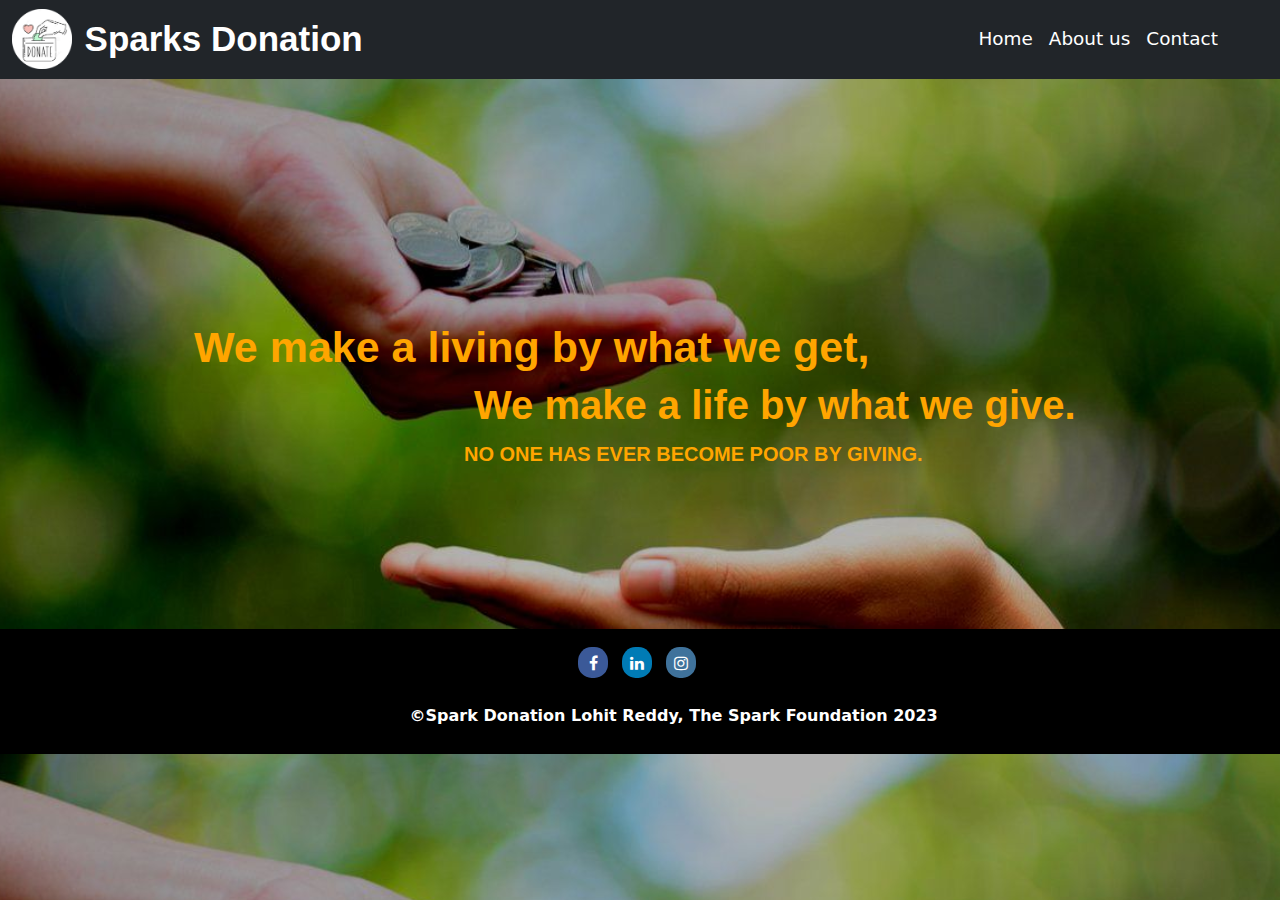
<file: index.html>
<!DOCTYPE html>
<html lang="en">

<head>
    <meta charset="UTF-8">
    <meta http-equiv="X-UA-Compatible" content="IE=edge">
    <meta name="viewport" content="width=device-width, initial-scale=1.0">
    <title>Sparks Donation</title>
    <link rel="stylesheet" href="style.css">
    <link rel="stylesheet" href="	https://cdn.jsdelivr.net/npm/bootstrap@5.2.0/dist/css/bootstrap.min.css">
    <link rel="stylesheet" href="https://cdn.jsdelivr.net/npm/bootstrap@5.2.0/dist/js/bootstrap.bundle.min.js">
    <link rel="stylesheet" href="https://cdnjs.cloudflare.com/ajax/libs/font-awesome/4.7.0/css/font-awesome.min.css">
</head>

<body>
    <nav class="navbar navbar-expand-lg navbar-dark bg-dark">
        <div class="container-fluid">
            <div class="icon">
                <img src="images/donatlogo.png" class="logo"></img>
            </div>
            <a class="navbar-brand" href="index.html" style="padding-left: 1%; font-size: 35px; margin-right: 5px;">Sparks Donation</a>
            <!-- <button class="navbar-toggler" type="button" data-bs-toggle="collapse"
                data-bs-target="#navbarSupportedContent" aria-controls="navbarSupportedContent" aria-expanded="false"
                aria-label="Toggle navigation">
                <span class="navbar-toggler-icon"></span>
            </button> -->
            <div class="collapse navbar-collapse" id="navbarSupportedContent">
                <ul class="navbar-nav">
                    <li class="nav-item">
                        <a class="nav-link active" aria-current="page" href="index.html">Home</a>
                    </li>
                    <li class="nav-item">
                        <a class="nav-link" href="About.html">About us</a>
                    </li>
                    <li class="nav-item">
                        <a class="nav-link" href="contact.html">Contact</a>
                    </li>


                </ul>

            </div>
        </div>
    </nav>

    <div id="backgroundimage"></div>
    <div class="header-text">
        <h1 class="a" style="font-size: 43px;"><b>We make a living by <span> what we get, </span></b></h1>
        <h1 class="b" style="font-size: 40px;"><b>We make <span>a life by <a>what we give.</a></span></h1>
        <p class="c"><b>NO ONE HAS EVER BECOME POOR BY GIVING.</b></p>
    </div>
    <center>

        <form><script src="https://checkout.razorpay.com/v1/payment-button.js" data-payment_button_id="pl_LlyKw0nAqtQSVj" async> </script> </form>
    </center>
    <footer class="links">
        <span> <a href="https://www.facebook.com/thesparksfoundation.info" class="fa fa-facebook" target="_blank"></a> </span>
        <span> <a href="https://www.linkedin.com/company/the-sparks-foundation/" class="fa fa-linkedin" target="_blank"></a> </span>
        <span> <a href="https://www.instagram.com/thesparksfoundation.info/" class="fa fa-instagram" target="_blank"></a> </span>
    </footer>
    <footer class="cpy">
        <p>&#169;Spark Donation Lohit Reddy, The Spark Foundation 2023</p>
    </footer>
</body>

</html>
</file>
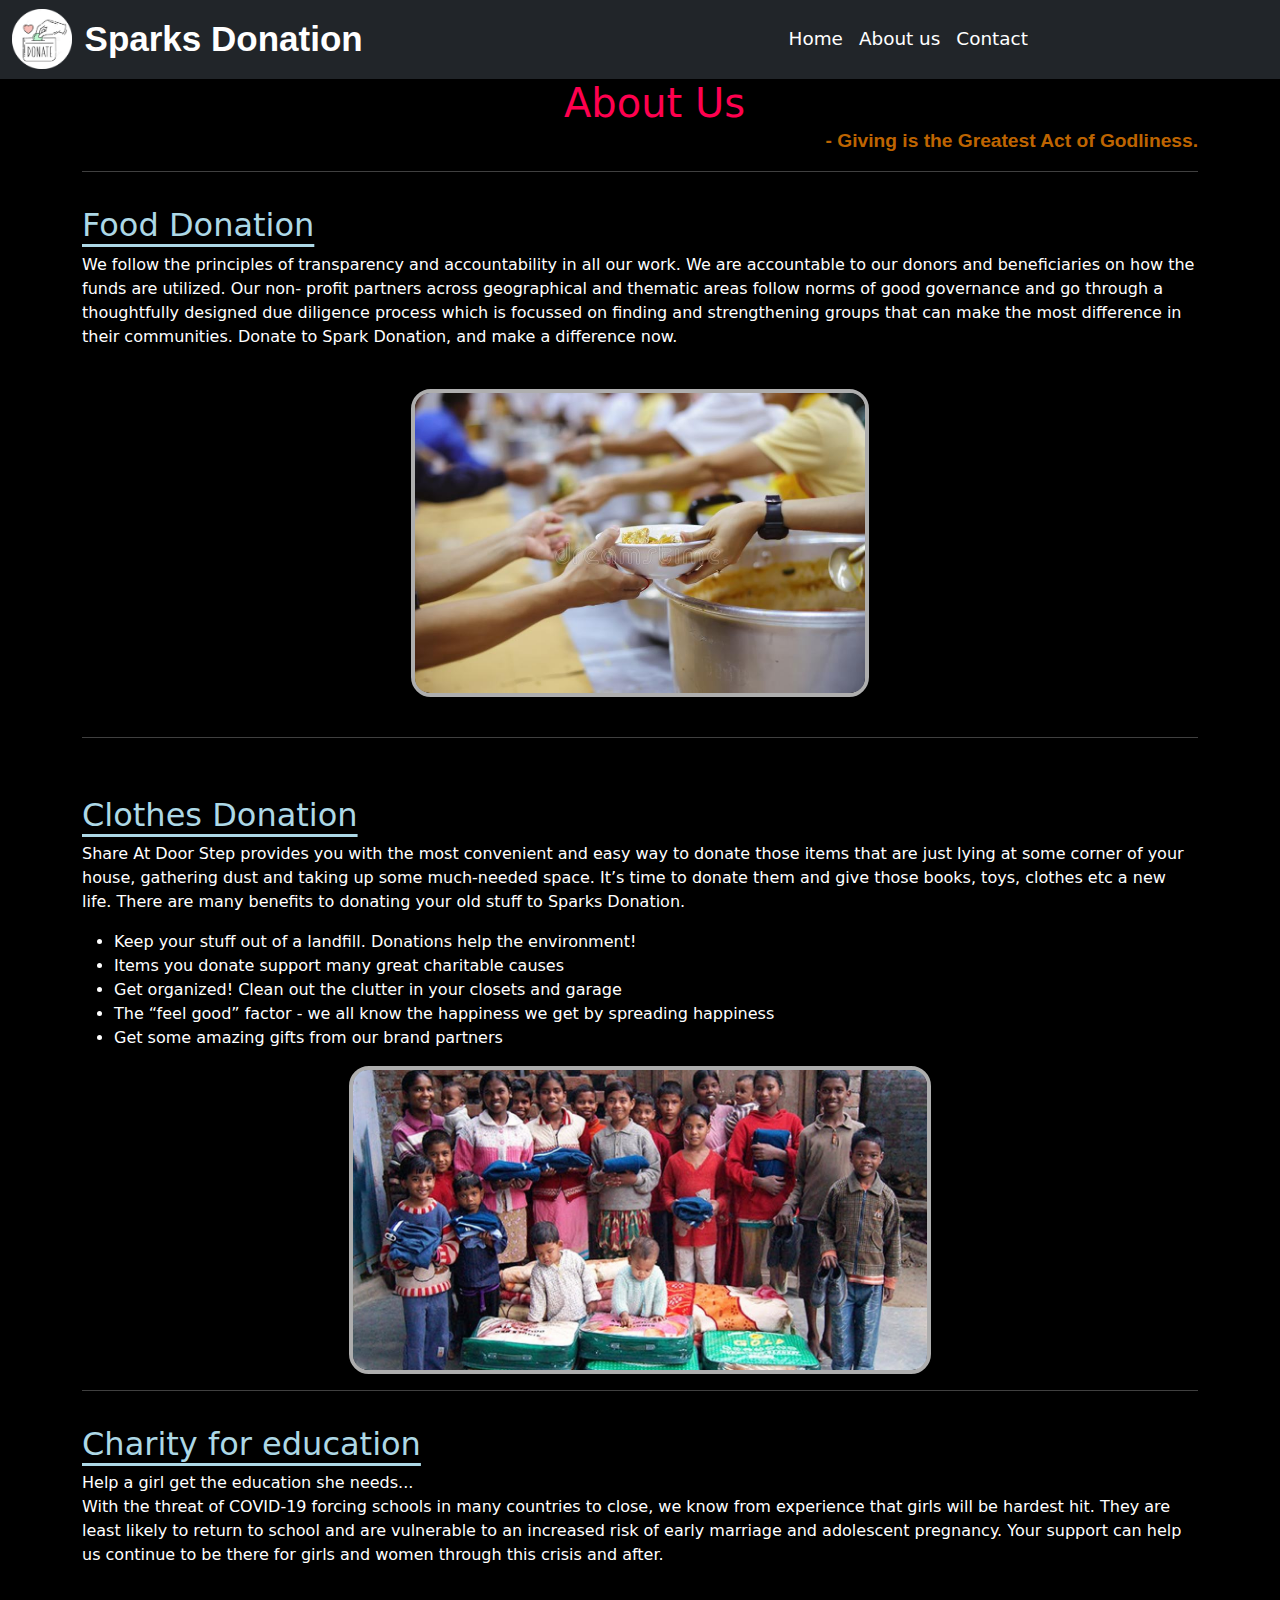
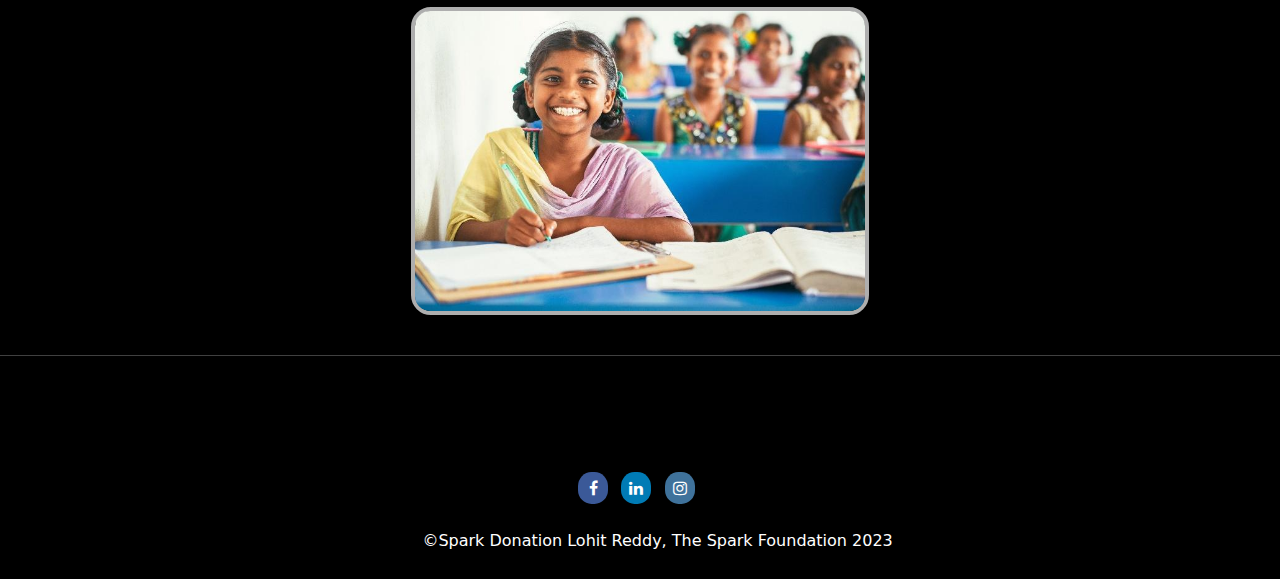
<file: About.html>
<!DOCTYPE html>
<html lang="en">

<head>
  <meta charset="UTF-8">
  <meta http-equiv="X-UA-Compatible" content="IE=edge">
  <meta name="viewport" content="width=device-width, initial-scale=1.0">
  <link rel="stylesheet" href="about.css">
  <link rel="stylesheet" href="	https://cdn.jsdelivr.net/npm/bootstrap@5.2.0/dist/css/bootstrap.min.css">
  <link rel="stylesheet" href="https://cdn.jsdelivr.net/npm/bootstrap@5.2.0/dist/js/bootstrap.bundle.min.js">
  <link rel="stylesheet" href="https://cdnjs.cloudflare.com/ajax/libs/font-awesome/4.7.0/css/font-awesome.min.css">
  <title>About us</title>
</head>

<body>
  <nav class="navbar navbar-expand-lg navbar-dark bg-dark">
    <div class="container-fluid">
      <div class="icon">
        <img src="images/donatlogo.png" class="logo"></img>
      </div>
      <a class="navbar-brand" href="index.html" style="padding-left: 1%; font-size: 35px; ">Sparks Donation</a>
      <button class="navbar-toggler" type="button" data-bs-toggle="collapse" data-bs-target="#navbarSupportedContent"
        aria-controls="navbarSupportedContent" aria-expanded="false" aria-label="Toggle navigation">
        <span class="navbar-toggler-icon"></span> hi
      </button>
      <div class="collapse navbar-collapse" id="navbarSupportedContent">
        <ul class="navbar-nav">
          <li class="nav-item">
            <a class="nav-link active" aria-current="page" href="index.html">Home</a>
          </li>
          <li class="nav-item">
            <a class="nav-link" href="About.html">About us</a>
          </li>
          <li class="nav-item">
            <a class="nav-link" href="contact.html">Contact</a>
          </li>
          <li>
            <form style="padding-left: 18px;"><script src="https://checkout.razorpay.com/v1/payment-button.js" data-payment_button_id="pl_LlyKw0nAqtQSVj" async> </script> </form>
          </li>

        </ul>

      </div>
    </div>
  </nav>
  <!-- -------------------ABOUT-------------------- -->
  <div id="about">
    <div class="container">
      <h1 class="a">About Us</h1><br>
      <p class="quote">- Giving is the Greatest Act of Godliness.</p>
      <hr>

      <div class="row">
        <div class="about-col-2">
          <h2>Food Donation</h2>
          <p>We follow the principles of transparency and accountability in all our work. We are accountable to our
            donors and beneficiaries on how the funds are utilized. Our non- profit partners across geographical and
            thematic areas follow norms of good governance and go through a thoughtfully designed due diligence process
            which is focussed on finding and strengthening groups that can make the most difference in their
            communities. Donate to Spark Donation, and make a difference now.</p>
        </div>
      </div><br>
      <div class="about-col-1">
        <center>
          <div class="bg-image hover-overlay hover-zoom hover-shadow ripple">
            <div class="aa">

              <img src="images/aboutdomn.jpg
              
              " class="w-1" />
            </div>
            <a href="#!">
              <div class="mask" style="background-color: rgba(57, 192, 237, 0.2)"></div>
            </a>
          </div>

        </center>
      </div><br>
      <hr>
      <div class="row">
        <div class="about-col-2">
          <br>
          <h2>Clothes Donation</h2>
          <p>Share At Door Step provides you with the most convenient and easy way to donate those items that are just
            lying at some corner of your house, gathering dust and taking up some much-needed space. It’s time to donate
            them and give those books, toys, clothes etc a new life.

            There are many benefits to donating your old stuff to Sparks Donation.
          <ul>
            <li>Keep your stuff out of a landfill. Donations help the environment!</li>
            <li>Items you donate support many great charitable causes</li>
            <li>Get organized! Clean out the clutter in your closets and garage</li>
            <li>The “feel good” factor - we all know the happiness we get by spreading happiness</li>
            <li>Get some amazing gifts from our brand partners</li>
          </ul>

          </p>
        </div>
        <div class="about-col-3">
          <center>
            <div class="aa">

              <img src="images/aboutcloth.jpg" alt="">
            </div>
          </center>
        </div><br>
      </div><hr>
      <div class="row">
        <div class="about-col-2">
          <h2>Charity for education </h2>
          <p>Help a girl get the education she needs... <br>
            With the threat of COVID-19 forcing schools in many countries to close, we know from experience that girls 
            will be hardest hit. They are least likely to return to school and are vulnerable to an increased risk of 
            early marriage and adolescent pregnancy. Your support can help us continue to be there for girls and women 
            through this crisis and after.</p>
        </div>
      </div><br>
      <div class="about-col-3">
        <center>
          <div class="aa">

            <img src="images/educatimg.jpg" alt="">
          </div>
        </center>
      </div><br>

    </div><hr>

    <footer class="links">
      <span> <a href="https://www.facebook.com/thesparksfoundation.info" class="fa fa-facebook" target="_blank"></a> </span>
      <span> <a href="https://www.linkedin.com/company/the-sparks-foundation/" class="fa fa-linkedin" target="_blank"></a> </span>
      <span> <a href="https://www.instagram.com/thesparksfoundation.info/" class="fa fa-instagram" target="_blank"></a> </span>
  </footer>
  <footer class="cpy">
      <p>&#169;Spark Donation Lohit Reddy, The Spark Foundation 2023</p>
  </footer>
</body>

</html>
</file>
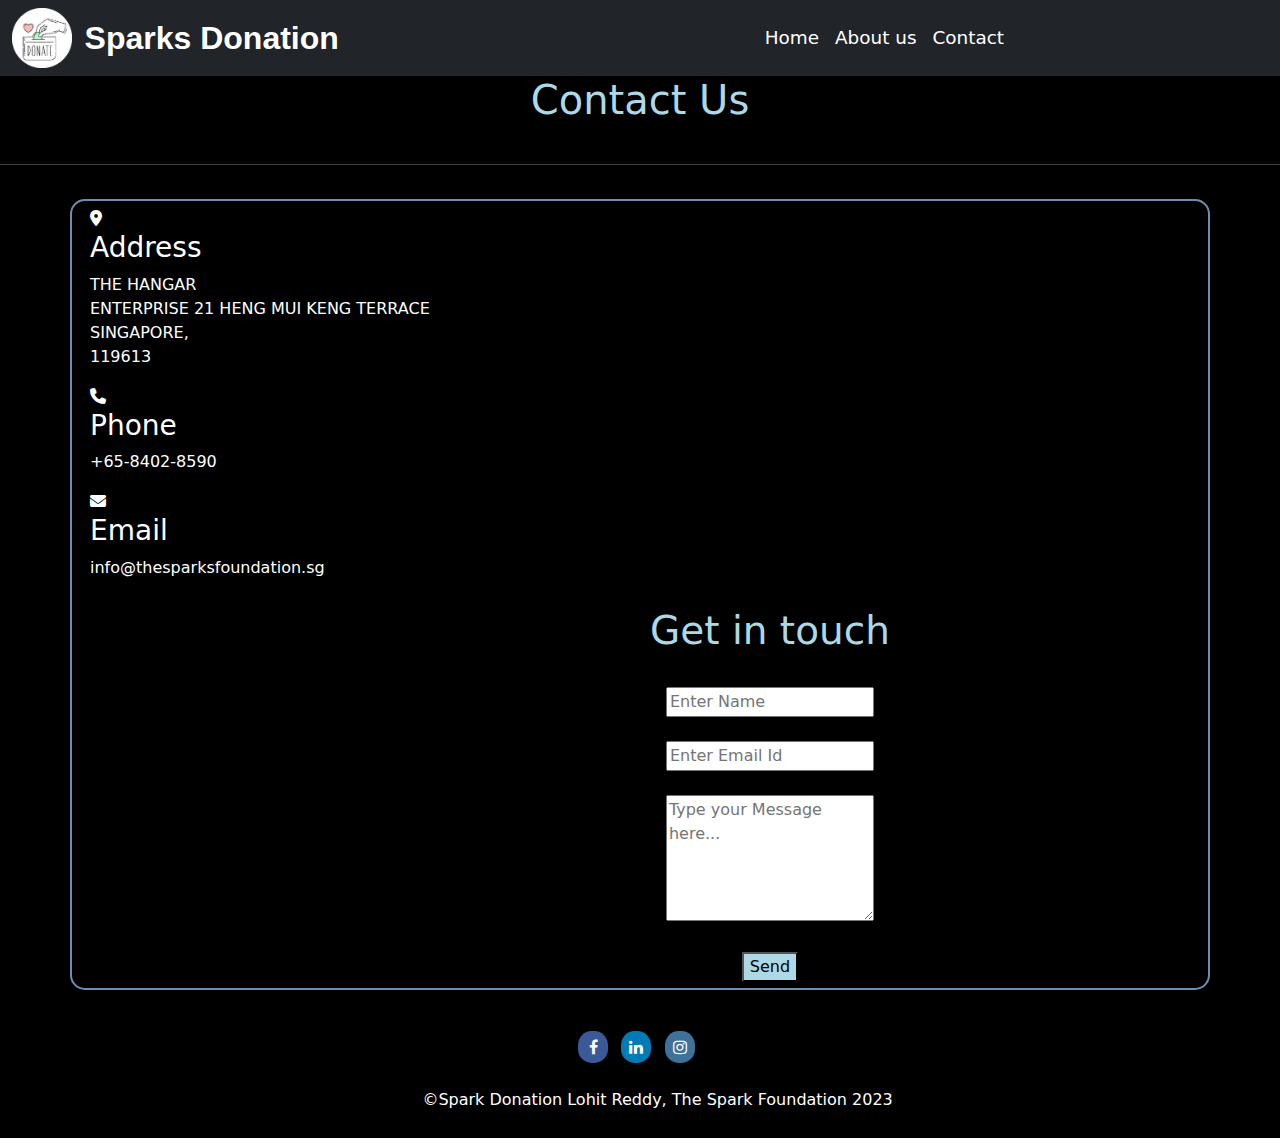
<file: contact.html>
<!DOCTYPE html>
<html lang="en">

<head>
    <meta charset="UTF-8">
    <meta http-equiv="X-UA-Compatible" content="IE=edge">
    <meta name="viewport" content="width=device-width, initial-scale=1.0">
    <link rel="stylesheet" href="contact.css">
    <link rel="stylesheet" href="https://cdnjs.cloudflare.com/ajax/libs/font-awesome/6.2.0/css/all.min.css">
    <link rel="stylesheet" href="	https://cdn.jsdelivr.net/npm/bootstrap@5.2.0/dist/css/bootstrap.min.css">
    <link rel="stylesheet" href="https://cdn.jsdelivr.net/npm/bootstrap@5.2.0/dist/js/bootstrap.bundle.min.js">
    <link rel="stylesheet" href="https://cdnjs.cloudflare.com/ajax/libs/font-awesome/4.7.0/css/font-awesome.min.css">
    <title>Contact</title>
</head>

<body>
    <nav class="navbar navbar-expand-lg navbar-dark bg-dark">
        <div class="container-fluid">
            <div class="icon">
                <img src="images/donatlogo.png" class="logo"></img>
            </div>
            <a class="navbar-brand" href="index.html" style="padding-left: 1%; font-size: xx-large; ">Sparks Donation</a>
            <button class="navbar-toggler" type="button" data-bs-toggle="collapse"
                data-bs-target="#navbarSupportedContent" aria-controls="navbarSupportedContent" aria-expanded="false"
                aria-label="Toggle navigation">
                <span class="navbar-toggler-icon"></span>
            </button>
            <div class="collapse navbar-collapse" id="navbarSupportedContent">
                <ul class="navbar-nav">
                    <li class="nav-item">
                        <a class="nav-link active" aria-current="page" href="index.html">Home</a>
                    </li>
                    <li class="nav-item">
                        <a class="nav-link" href="About.html">About us</a>
                    </li>
                    <li class="nav-item">
                        <a class="nav-link" href="contact.html">Contact</a>
                    </li>
                    <li>
                        <form style="margin-left: 18px;"><script src="https://checkout.razorpay.com/v1/payment-button.js" data-payment_button_id="pl_LlyKw0nAqtQSVj" async> </script> </form>
                    </li>
                </ul>

            </div>
        </div>
    </nav>
    <section class="contact">
        <div class="content">
            <center>
                <h1 class="a">Contact Us</h1><br>
            </center>
            <hr>
            <div class="container">
                <div class="abcd">
                    <div class="box">
                        <div class="icon">
                            <i class="fa-solid fa-location-dot"></i>
                        </div>
                        <div class="text">
                            <h3>Address</h3>
                            <p>THE HANGAR <br> ENTERPRISE
                                21 HENG MUI KENG TERRACE<br> SINGAPORE, <br>119613</p>
                        </div>
                    </div>
                    <div class="box">
                        <div class="icon">
                            <i class="fa-sharp fa-solid fa-phone"></i>
                        </div>
                        <div class="text">
                            <h3>Phone</h3>
                            <p>+65-8402-8590</p>
                        </div>
                    </div>
                    <div class="box">
                        <div class="icon">
                            <a href="mailto:info@thesparksfoundation.sg" class="fa-solid fa-envelope"></a>
                        </div>
                        <div class="text">
                            <h3>Email</h3>
                            <p> info@thesparksfoundation.sg</p>
                        </div>
                    </div>

                </div> 
                <div class="contactform abcd">
                    <center>
                        <form action="">
                            <h3 class="b">Get in touch</h3><br>

                            <div class="inputbox">
                                <input type="text" name="" required="required" placeholder="Enter Name" id="">

                            </div><br>
                            <div class="inputbox">
                                <input type="email" placeholder="Enter Email Id" name="" required="required" id="">

                            </div><br>
                            <div class="inputbox">
                                <textarea name="" id="" cols="23" rows="5" placeholder="Type your Message here..." required></textarea>

                            </div><br>
                            <div class="send">
                                <input type="submit" name="" value="Send" required="required" id="bob" onclick="myFunc()">
                            </div>
                        </form>
                    </center>
                </div>
            </div>
            <br>
        </div>
    </section>
    <footer class="links">
        <span> <a href="https://www.facebook.com/thesparksfoundation.info" class="fa fa-facebook" target="_blank"></a> </span>
        <span> <a href="https://www.linkedin.com/company/the-sparks-foundation/" class="fa fa-linkedin" target="_blank"></a> </span>
        <span> <a href="https://www.instagram.com/thesparksfoundation.info/" class="fa fa-instagram" target="_blank"></a> </span>
    </footer>
    <footer class="cpy">
        <p>&#169;Spark Donation Lohit Reddy, The Spark Foundation 2023</p>
    </footer>
    <script>
        function myFunc() {
            var myinput = document.getElementById("bob");
            if (myinput.value.length)
            alert("Thank you so much for sharing your experience with us. Your Message has been sent.");
        }
    </script>
</body>

</html>
</file>
<file: style.css>
body {
    background-image: url("images/homejpg.jpeg");
    background-blend-mode: darken;
    background-position: center;
    background-size: cover;
    height: 100%;
    color: white;
    z-index: -1;
  }
  
  body:after {
    content: "";
    position: fixed;
    top: 0;
    bottom: 0;
    left: 0;
    right: 0;
    background: rgba(0.7, 0.5, 0.1, 0.1);
    pointer-events: none;
    background-blend-mode: darken;
    z-index: -1;
    position: relative;
  }
  .navbar .navbar-nav .nav-item::after {
    position: absolute;
    bottom: 0;
    left: 0;
    right: 0;
    margin: auto;
    background-color: #6F8FAF;
    width: 0%;
    content: "";
    height: 4px;
    transition: all 0.5s;
  }
  .navbar-brand{
    font-family: Verdana, Geneva, Tahoma, sans-serif;
    font-weight: bolder;
    padding: 5%;
    padding-right: 48%;
    margin-right: 5px;
  }
  /* .icon{
    padding-right: 3%;
  } */
  .navbar .navbar-nav .nav-link {
    color: white;
    font-size: 1.15em;
  }
  .navbar .navbar-nav .nav-link:hover {
    color: #ADD8E6;
  }
  .navbar .navbar-nav .nav-item {
    position: relative;
  }
  
  .navbar .navbar-nav .nav-item:hover::after {
    width: 100%;
    color: white;
  }
  /* .nav-item{
    padding-right: 1%;
  } */
  .header-text {
    color: orange;
    margin-left: 30%;
    margin-top: 19%;
    font-family: Verdana, Geneva, Tahoma, sans-serif;
  }
  .header-text p span {
    color: whitesmoke;
  }
  .a {
    margin-left: -190px;
    font-size: 50px;
  }
  .b{
    margin-left: 90px;
    font-size: 45px;
  }
  .c {
    margin-left: 80px;
    margin-top: 10px;
    font-size: 20px;
  }
  .btn {
    background-color: green;
    color: red;
    margin-left: 630px;
  }
  form {
    margin-top: 50px;
    margin-left: 10px;
  }
  .PaymentButton--rzpTheme.svelte-ekc7fv.svelte-ekc7fv:hover{
    transform: scale(1.5);
    transition: all 0.3s;
  }
  .PaymentButton--rzpTheme.svelte-ekc7fv.svelte-ekc7fv::after{
    transition: all 0.5s;
  }
  footer.links {
    background-color: black;
    margin-top: 10rem;
    margin-bottom: 0px;
    padding: 1% 45%;
    color: white;
  }
  .fa{
    padding: 6%;
    font-size: 30px;
    width: 30px;
    text-align: center;
    text-decoration: none;
    margin: 5px 2px;
    border-radius: 45%;
    margin-bottom: 10%;
    margin-right: 5%;
  }
  .fa:hover {
    opacity: 0.7;
    color: white;
  }
  .fa-facebook {
    background: #3B5998;
    color: white;
  }
  .fa-linkedin {
    background: #007bb5;
    color: white;
  }
  .fa-instagram {
    background: #3f729b;
    color: white;
  }
  footer p{
    background-color: black;
    padding-left: 32% ;
    padding-bottom: 2%;
    color: white;
    margin: 0%;
  }
  .logo{
      width: 60px;
      height: 60px;
      padding: 0%;
  }






  @media (max-width: 450px){
    body {
      background-size:100rem;
    }
  .header-text .a b{
    margin-left:2rem;
    font-size: 2rem;
  }
  .header-text .a b span{
    margin-left:1rem;
  }
  .header-text .b b{
    margin-left: 1rem;
    margin-top: 1em;
  }
  .header-text .b b span{
    margin-left: 1rem;
  }
  .header-text .b b span a{
    margin-left: 0.7rem;
  }
  .header-text .c b{
    font-size: 0.9rem;
    margin-left: -11.5rem;
    margin-top: rem;
  }
  form{
    margin-top: 4rem;
  }
  .PaymentButton--rzpTheme.svelte-ekc7fv.svelte-ekc7fv::before {
    content: '';
    position: absolute;
    left: -6px;
    top: 0;
    width: 54px;
    height: 100%;
    background: orange;
    border-radius: 1px 0 0 2px;
    transform: skew(-19deg,0);
  }
  }








  @media (max-width: 800px)and(min-width:451px){
    body {
      background-size:178rem;
    }
  .header-text .a b{
    margin-left:2.5rem;
    font-size: 3rem;
  }
  .header-text .a b span{
    margin-left:1.5rem;
  }
  .header-text .b b{
    font-size: 2.5rem;
    margin-left: -9.5rem;
    color: #ffc107;
  }
  .header-text .b b span{
    margin-left: 1rem;
  }
  .header-text .b b span a{
    margin-left: 0.7rem;
  }
  .header-text .c b{
    font-size: 1.5rem;
    margin-left: -13rem;
    margin-top: rem;
  }
  form{
    margin-top: 10rem;
  }
  .PaymentButton--rzpTheme.svelte-ekc7fv.svelte-ekc7fv::before {
    content: '';
    position: absolute;
    left: -6px;
    top: 0;
    width: 54px;
    height: 100%;
    background: orange;
    border-radius: 1px 0 0 2px;
    transform: skew(-19deg,0);
  }
  }
</file>
<file: about.css>
body {
    /* background-image: url("images/WhatsApp\ Image\ 2022-09-06\ at\ 11.32.55\ PM.jpeg"); */
    /* background-color: black; */
    color: white;
  }
  body:after {
    content: "";
    position: fixed;
    top: 0;
    bottom: 0;
    left: 0;
    right: 0;
    background: rgba(0.7, 0.5, 0.1, 0.1);
    pointer-events: none;
    background-blend-mode: darken;
    z-index: -1;
    position: relative;
  }
  .logo{
    width: 60px;
    height: 60px;
    padding: 0%;
  }
  .navbar-brand{
    font-family: Verdana, Geneva, Tahoma, sans-serif;
    font-weight: bolder;
    padding: 5%;
    padding-right: 32%;
  }
  .navbar .navbar-nav .nav-item::after {
    position: absolute;
    bottom: 0;
    left: 0;
    right: 0;
    margin: auto;
    background-color: #6F8FAF;
    width: 0%;
    content: "";
    height: 4px;
    transition: all 0.5s;
  }
  .navbar .navbar-nav .nav-link {
    color: white;
    font-size: 1.15em;
  }
  .navbar .navbar-nav .nav-link:hover {
    color: #ADD8E6;
  }
  .navbar .navbar-nav .nav-item {
    position: relative;
  }
  .navbar .navbar-nav .nav-item:hover::after {
    width: 100%;
    color: white;
  }
  .PaymentButton--rzpTheme.svelte-ekc7fv.svelte-ekc7fv:hover{
    transform: scale(1.15);
    transition: all 0.3s;
  }

  .header-text {
    color: white;
    margin-left: 30%;
    margin-top: 20%;
  }
  #about {
    color: white;
  }
  hr {
    height: 1px;
  }
  img {
    height: 300px;
  }
  .quote{
    color: #be6400;
    text-align: end;
    font-size: larger;
    font-weight: bold;
    font-family:'Franklin Gothic Medium', 'Arial Narrow', Arial, sans-serif
  }
  #about {
    /* background-image: url("images/bg1.jpg"); */
    background-color: black;
  }
  .row {
    display: flex;
    justify-content: space-between;
    flex-wrap: wrap;
  }
  .container h1 {
    justify-content: center;
    margin-left: 482px;
  }
  .about-col-1 img {
    border-radius: 15px;
  }
  .about-col-3 img {
    border-radius: 15px;
    height: -15px;
  }
  .aa {
    border: solid 4px #aeaeae;
    display: inline-block;
    border-radius: 20px;
  }
  .aa:hover {
    border: solid 5px orangered;
    transition: all 0.2s;
  }
  hr {
    margin: 1rem 0;
    color: inherit;
    height: 19px;
    border: 0;
    border-top: 9px solid;
    opacity: 1.25;
  }
  .about-col-2 h2 {
    color: #ADD8E6;
    text-decoration: underline;
    text-underline-position: under;
  }
  .a {
    color: #ff004f;
    margin-top: 0px;
    margin-bottom: -1.5rem;
  }
  footer.links {
    background-color: black;
    margin-top: 5rem;
    margin-bottom: 0px;
    padding: 1% 45%;
    color: white;
  }
  .fa{
    padding: 6%;
    font-size: 30px;
    width: 30px;
    text-align: center;
    text-decoration: none;
    margin: 5px 2px;
    border-radius: 45%;
    margin-bottom: 10%;
    margin-right: 5%;
  }
  .fa:hover {
    opacity: 0.7;
    color: white;
  }
  .fa-facebook {
    background: #3B5998;
    color: white;
  }
  .fa-linkedin {
    background: #007bb5;
    color: white;
  }
  .fa-instagram {
    background: #3f729b;
    color: white;
  }
  footer p{
    background-color: black;
    padding-left: 33% ;
    padding-bottom: 2%;
    color: white;
    margin: 0%;
  }
</file>
<file: contact.css>
body {
    /* background-image: url("images/WhatsApp\ Image\ 2022-09-06\ at\ 11.32.55\ PM.jpeg"); */
    /* background-color: black;
     color: white; */
     background-color: #000;
  }
  body:after {
    content: "";
    position: fixed;
    top: 0;
    bottom: 0;
    left: 0;
    right: 0;
    background: rgba(0.7, 0.5, 0.1, 0.1);
    pointer-events: none;
    background-blend-mode: darken;
    z-index: -1;
    position: relative;
  }
  .logo{
    width: 60px;
    height: 60px;
    padding: 0%;
  }
  .navbar-brand{
    font-family: Verdana, Geneva, Tahoma, sans-serif;
    font-weight: bolder;
    padding: 5%;
    padding-right: 32%;
  }
  .navbar .navbar-nav .nav-item::after {
    position: absolute;
    bottom: 0;
    left: 0;
    right: 0;
    margin: auto;
    background-color: #6F8FAF;
    width: 0%;
    content: "";
    height: 4px;
    transition: all 0.3s;
  }
  .navbar .navbar-nav .nav-link {
    color: white;
    font-size: 1.15em;
  }
  .navbar .navbar-nav .nav-link:hover {
    color: #ADD8E6;
  }
  .navbar .navbar-nav .nav-item {
    position: relative;
  }
  .navbar .navbar-nav .nav-item::after {
    position: absolute;
    bottom: 0;
    left: 0;
    right: 0;
    margin: auto;
    background-color: #6F8FAF;
    width: 0%;
    content: "";
    height: 4px;
    transition: all 0.3s;
  }
  
  .navbar .navbar-nav .nav-item:hover::after {
    width: 100%;
    color: white;
  }
  .PaymentButton--rzpTheme.svelte-ekc7fv.svelte-ekc7fv:hover{
    transform: scale(1.15);
    transition: all 0.3s;
  }
  .contact {
    background-color: #000;
    color: white;
    position: relative;
    min-height: 100vh;
    justify-content: center;
    flex-direction: column;
  }
  .container {
    border: solid #6F8FAF 2px;
    border-radius: 15px;
  }
  h3 {
    color: #ADD8E6;
  }
  .a {
    color: #ADD8E6;
    margin-top: 0px;
    margin-bottom:0em;
  }
  hr {
    margin: 1rem 0;
    color: inherit;
    height: 19px;
    border: 0;
    border-top: 9px solid;
    opacity: 1.25;
    /* border: 1px solid red; */
    border-top: 8px red solid;
  }
  .b {
    color: #ADD8E6;
    font-size: 39px;
  }
  
  #bob {
    background-color: #ADD8E6;
  }
  
  #bob:hover {
    background-color:#6F8FAF;
    cursor: pointer;
  }
  
  .abcd {
    margin: auto;
    padding: 6px;
    border: #ADD8E6;
    border-width: 3px;
    display: inline-block;
  }
  
  .contactform {
    margin-left: 35rem;
  }
  .fa-envelope{
      color: white;
      text-decoration: none;
  }

  footer.links {
    background-color: black;
    /* margin-top: 5rem; */
    margin-bottom: 0px;
    padding: 1% 45%;
    color: white;
  }
  .fa{
    padding: 6%;
    font-size: 30px;
    width: 30px;
    text-align: center;
    text-decoration: none;
    margin: 5px 2px;
    border-radius: 45%;
    margin-bottom: 10%;
    margin-right: 5%;
  }
  .fa:hover {
    opacity: 0.7;
    color: white;
  }
  .fa-facebook {
    background: #3B5998;
    color: white;
  }
  .fa-linkedin {
    background: #007bb5;
    color: white;
  }
  .fa-instagram {
    background: #3f729b;
    color: white;
  }
  footer p{
    background-color: black;
    padding-left: 33% ;
    padding-bottom: 2%;
    color: white;
    margin: 0%;
  }
</file>
